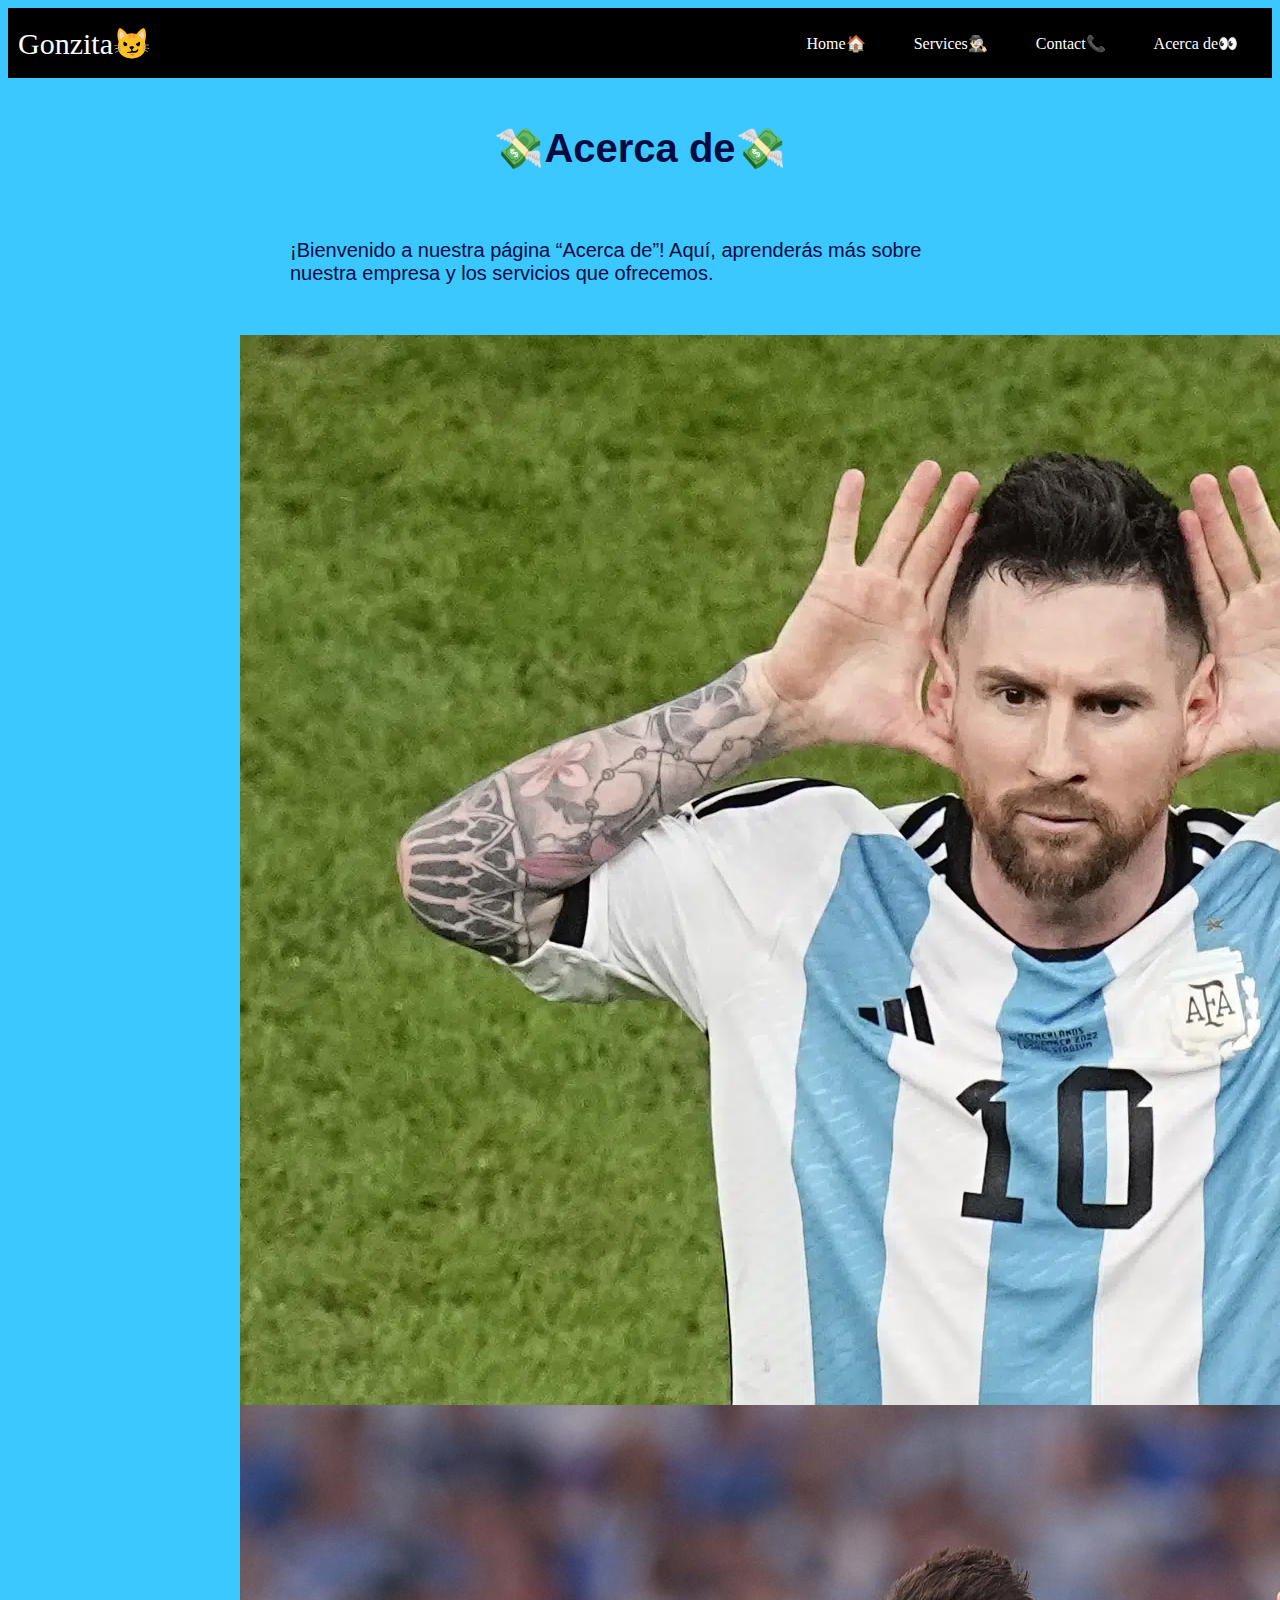
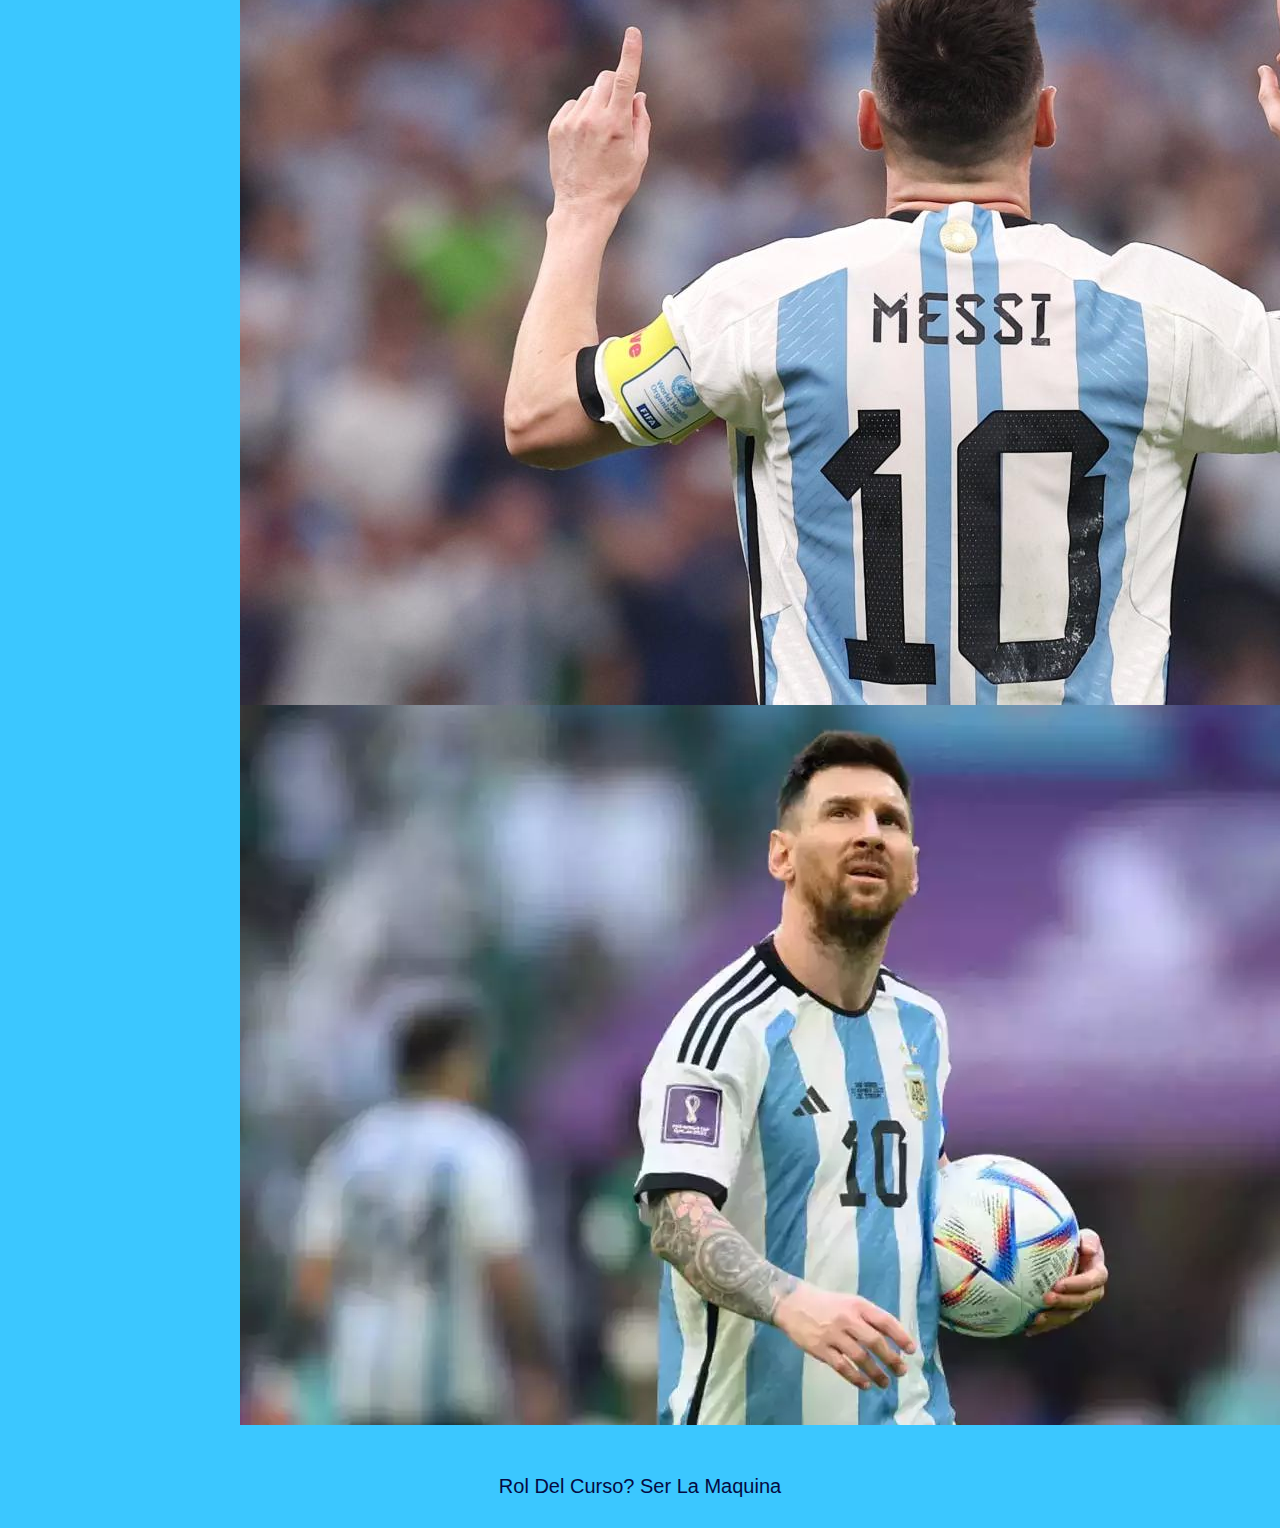
<file: about.html>
<!DOCTYPE html>
<html>
    <head>
      <meta name="viewport" content="width=device-width, initial-scale=1">
<meta charset="UTF-8">
 <link rel="stylesheet" type="text/css" href="styles.css">
   <title>Mi Primer Pagina Web </title>
   </head>
    <body>
      <div class="container-nav">
        <nav class="navbar" role="navigation">
          <a href="#" class="brand"> Gonzita😼</a>
          <ul class="nav-links">
           <li> <a href="index.html">Home🏠</a></li>
            <li><a href="services.html">Services🕵🏻‍♂️</a></li>
            <li><a href="contact.html">Contact📞</a></li>
            <li><a href="about.html">Acerca de👀</a></li>
          </ul>
        </nav>
        <button class="button-menu-toggle">Menu</button>
      </div>
      <div class="container">
        <h1>💸Acerca de💸</h1>
        <div class="row">
          <div class="column">
        <p>¡Bienvenido a nuestra página “Acerca de”! Aquí, aprenderás más sobre nuestra empresa y los servicios que ofrecemos.</p>
      </div>
    </div>
        <div class="imagenes1"> 
        <img src="1605.webp" alt="Topo Giggio" />
        <img src="997c549db111e41eb57e2dec133bac22425de0f2.jpg" alt="Dios" />
        <img src="95743162.webp" alt="El 10" /> 
    </div>
    </div>
      </div>
      </div>
      <div class="greeting">
        <p>Rol Del Curso? Ser La Maquina</p>
       </div>
<script src="script.js"></script>
</body>
</html>
</file>
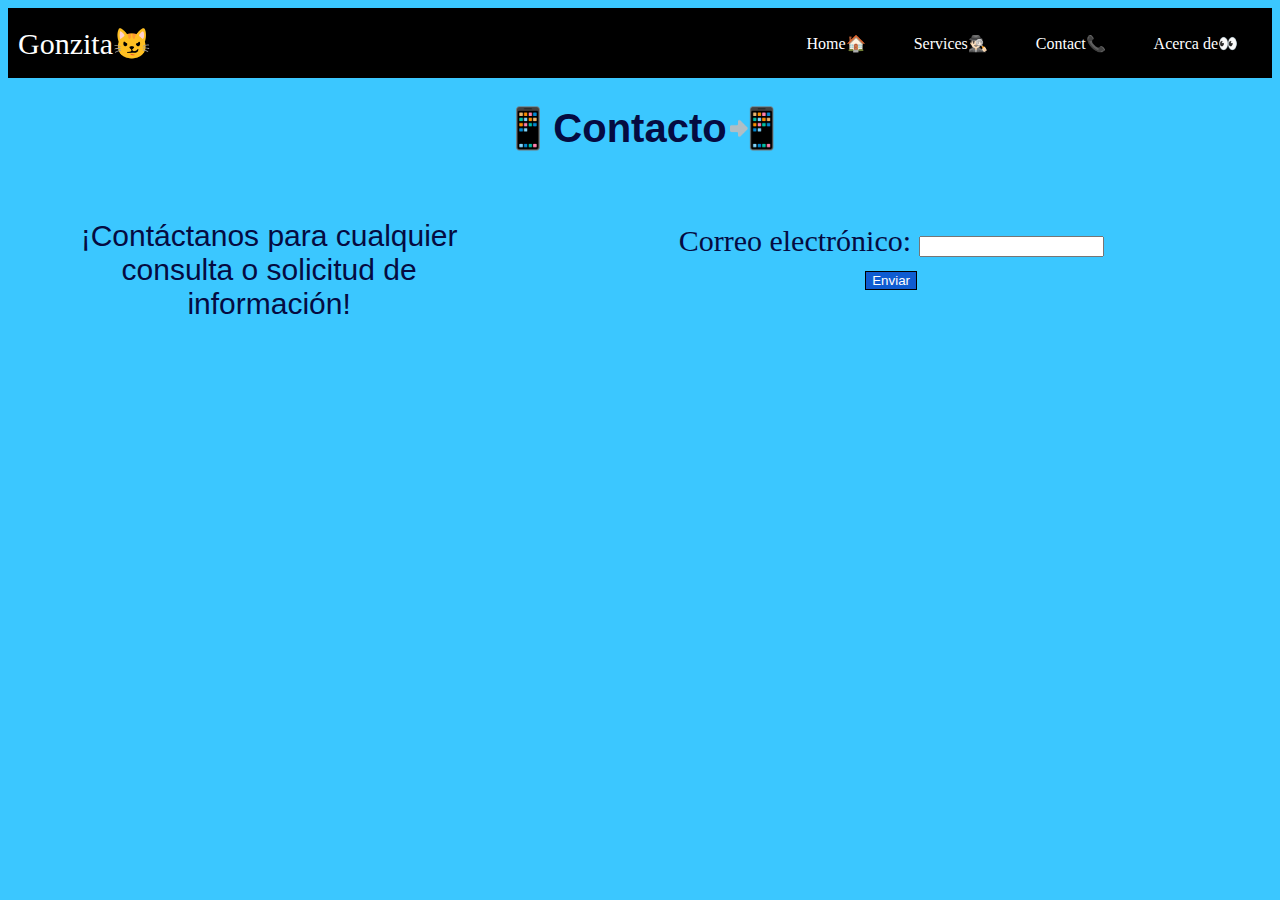
<file: contact.html>
<!DOCTYPE html>
<html>
    <head>
      <meta name="viewport" content="width=device-width, initial-scale=1">
<meta charset="UTF-8">
 <link rel="stylesheet" type="text/css" href="styles.css">
   <title>Mi Primer Pagina Web </title>
   </head>
    <body>
      <div class="container-nav">
        <nav class="navbar" role="navigation">
          <a href="#" class="brand"> Gonzita😼</a>
          <ul class="nav-links">
           <li> <a href="index.html">Home🏠</a></li>
            <li><a href="services.html">Services🕵🏻‍♂️</a></li>
            <li><a href="contact.html">Contact📞</a></li>
            <li><a href="about.html">Acerca de👀</a></li>
          </ul>
        </nav>
        <button class="button-menu-toggle">Menu</button>
      </div>
      <div class="container3">
        <h1>📱Contacto📲</h1>
        <div class="row">
          <div class="column">
        <p>¡Contáctanos para cualquier consulta o solicitud de información!</p>
      </div>
      <div class="column">
        <form id="myForm">
            <label for="email">Correo electrónico:</label>
            <input type="email" id="email" name="email" required>
            <button type="submit">Enviar</button>
          </form>
        </div>
        </div>
</div>
      </div>
      </div>
<script src="script.js"></script>
</body>
</html>
</file>
<file: styles.css>
body { background-color: rgb(59, 199, 255);
color: rgb(5, 11, 65);
}
h1 {font-family: 'Franklin Gothic Medium', 'Arial Narrow', Arial, sans-serif;
font-size: 40px;
text-align: center;

}

h2 {
  
    font-family: 'Franklin Gothic Medium', 'Arial Narrow', Arial, sans-serif;
    font-size: 30px;
}
p {
  
    font-family: 'Franklin Gothic Medium', 'Arial Narrow', Arial, sans-serif;
    font-size: 20px;
    padding: 10px ;
    margin: 20px;
}

.container {
    max-width: 800px;
    margin: auto;
    padding: 20px;
    
  }
  .row {
    display: flex;
    flex-wrap: wrap;
    margin: 10px;
  }
  
  .column {
    flex: 1;
    padding: 10px;
  }
  @media (max-width: 600px) {
    .column {
      flex: 100%;
    }
  }
  button {
    margin: 10px 300px;
    color:rgb(255, 255, 255) ;
    background-color: rgb(15, 92, 209);
    border: 1px solid black; 
  }
  .fotomessi {
    margin: 1px 100px;
  }

  li a {
    color:  rgb(255, 255, 255);
  }

  .container-nav {
    display: flex;
    padding: 10px;
    height: 50px;
    background-color: black;
  }
  .brand {
    font-family: serif;
    font-size: 30px;
  }
  
  
  .navbar {
    display: flex;
    justify-content: space-between;
    width: 100%;
  }
  
  
  .brand {
    display: flex;
    align-items: center;
  }
  
  
  li>a {
    padding: 8px 24px;
  }
  
  
  li {
    list-style-type: none;
  }
  
  
  a {
    color: white;
    text-decoration:none;
  }
  
  
  .nav-links {
    display: flex;
    align-items: center;
  }
  
  
  .button-menu-toggle {
    display: none;
  }


  @media (max-width: 768px) {
    .column {
      flex: 100%;
    }
  
  
    .nav-links {
      display: none;
    }
  
  
    .button-menu-toggle {
      display: block;
      background-color: rgb(15, 124, 197);
      border:none;
      border-radius: 50px;
      padding: 0 24px;
      font-family: monospace;
      font-weight: bold;
      font-size: 20px;
    }
   
    .nav-links.nav-links-responsive {
      position: absolute;
      display: flex;
      background-color: rgba(20,20,20,0.95);
      width: 100%;
      height: 100%;
      top: 70px;
      left: 0;
      flex-direction: column;
      padding-top: 200px;
      align-items: center;
      gap:70px;
      font-size: 40px;
  
  
    }
  }
  .imagenes1 {
font-size: 0px;
    
  }

  .container2 {
    margin: 1px;
    text-align: center;
  }

  .container2 p {
   font-size: 30px;
  }
  .container2 li {
font-size: 20px;
  }

  .container3 {
    text-align: center;
    height: 0px;
     }

     .container3 p {
      font-size: 30px;
     
       }
     .container3 form{
      font-size: 30px;
      padding: 35px;
      
      
     }

     .greeting {
      text-align: center;
     }
</file>
